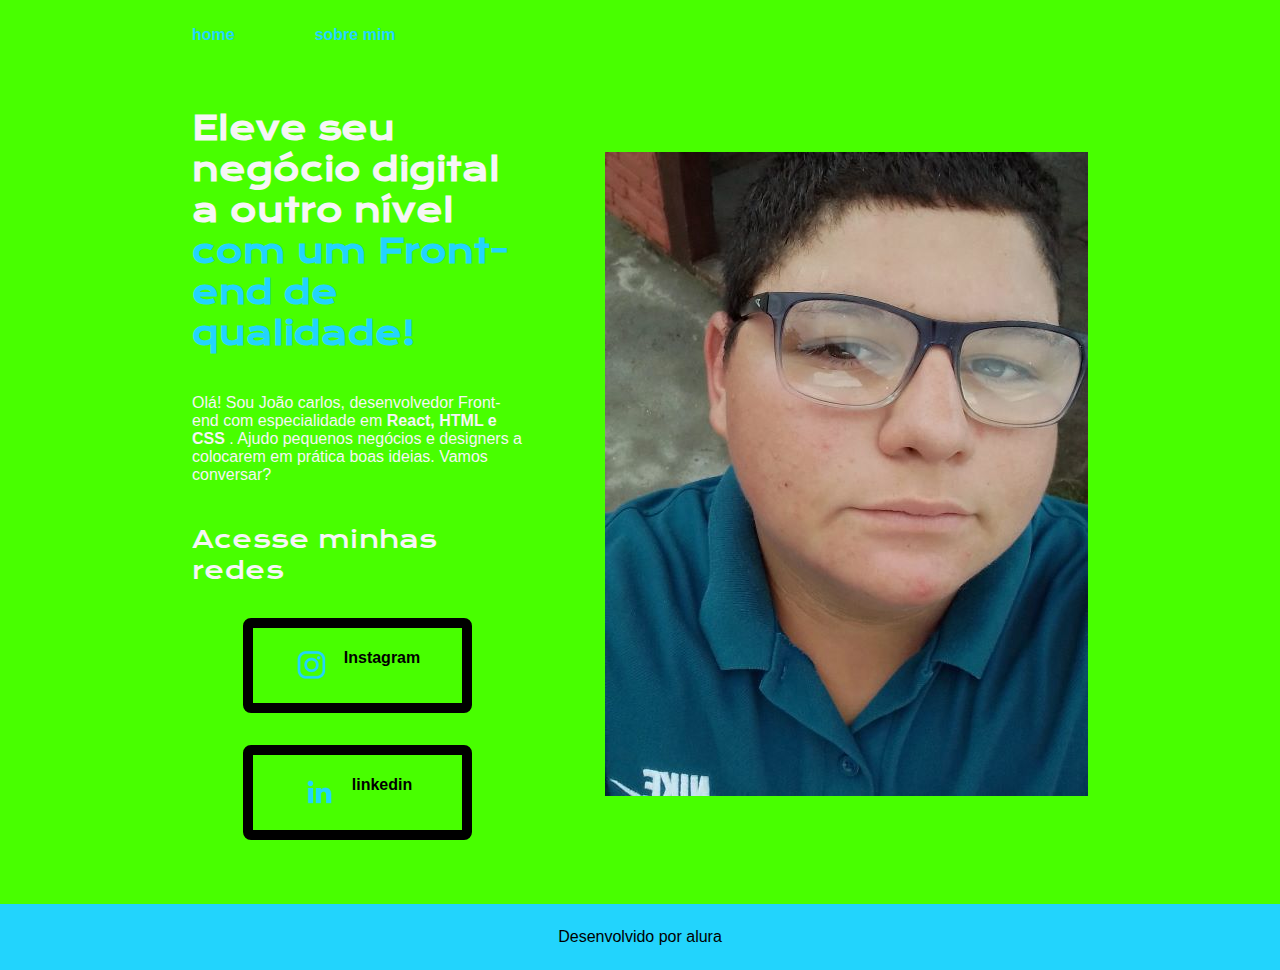
<file: index.html>
<!DOCTYPE html>
<html lang="pt-br">
 <head>
    <meta charset="UTF-8">
    <meta http-equiv="X-UA-Compatible" content="IE=edge">
    <meta name="viewport" content="width=device-width, initial-scale=1.0">
    <title>portifolio</title>
    <link rel="stylesheet" href="./style/style.css">
 </head>
 <body>
   <header class="cabecalho">
    <nav class="cabecalho__menu">
      <a class="cabecalho__menu__links" href="index.html">home</a>
      <a class="cabecalho__menu__links" href="about.html">sobre mim</a>
    </nav>
   </header> 
   <main class="apresentacao">
        <section class="apresentacao__conteudo">
           <h1 class="apresentacao__conteudo__titulo">Eleve seu negócio digital a outro nível <strong class="titulo-destaque"> com um Front-end de qualidade!</strong></h1>
           <p class="apresentacao__conteudo__texto">Olá! Sou João carlos, desenvolvedor Front-end com especialidade em <strong> React, HTML e CSS </strong>. Ajudo pequenos negócios e designers a colocarem em prática boas ideias. Vamos conversar?</p>
           <div class="apresentacao__links">
            <h2 class="apresentacao__links__subtitulo">Acesse minhas redes</h2>
            <a class="apresentacao__links__link" href="https://Instagram.com/joaocarlos_silva54">
            <img src="./assets/instagram.png"> Instagram
            </a>
            <a class="apresentacao__links__link" href="https://linkedin.com/joaocarlos546r@gmail.com">
              <img src="./assets/linkedin.png"> linkedin 
            </a>
           </div>
         </section>
         <img class="apresentacao__img" src="assets/Imagem do WhatsApp de 2023-07-10 à(s) 18.39.33.jpg" alt="">
    </main>
   <footer class="rodape">
    <p> Desenvolvido por alura </p>
   </footer>
 </body>
</html>
</file>
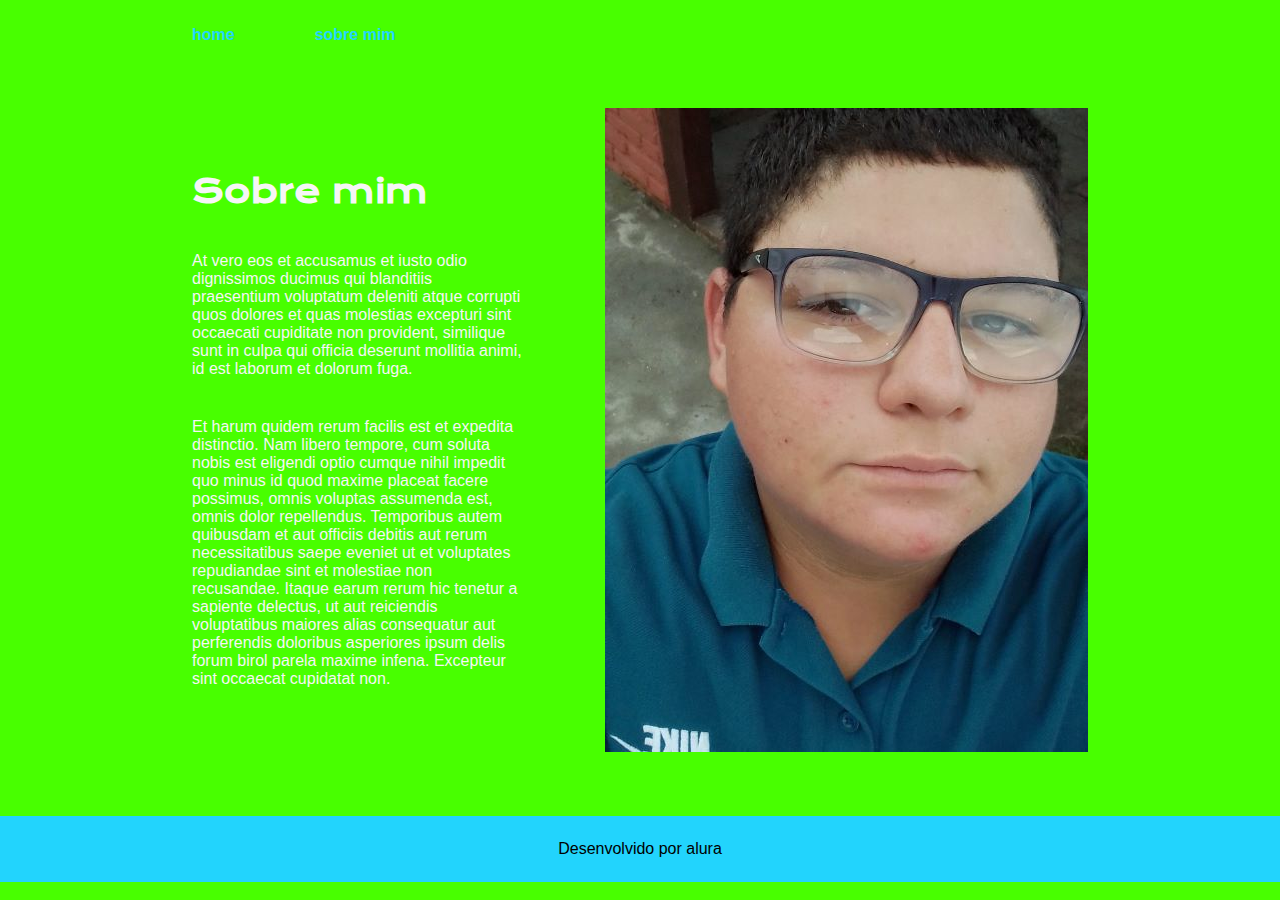
<file: about.html>
<!DOCTYPE html>
<html lang="pt-br">
<head>
    <meta charset="UTF-8">
    <meta name="viewport" content="width=device-width, initial-scale=1.0">
    <title>Sobre min</title>
    <link rel="stylesheet" href="./style/style.css">
</head>
<body>
    <header class="cabecalho">
        <nav class="cabecalho__menu">
            <a class="cabecalho__menu__links" href="index.html">home</a>
            <a class="cabecalho__menu__links" href="about.html">sobre mim</a>
        </nav>
    </header>
    <main class="apresentacao">
        <section class="apresentacao__conteudo">
            <h1 class="apresentacao__conteudo__titulo">Sobre mim</h1>
            <p class="apresentacao__conteudo__texto">At vero eos et accusamus et iusto odio dignissimos ducimus qui blanditiis praesentium voluptatum deleniti atque corrupti quos dolores et quas molestias excepturi sint occaecati cupiditate non provident, similique sunt in culpa qui officia deserunt mollitia animi, id est laborum et dolorum fuga.</p>
            <p class="apresentacao__conteudo__texto">Et harum quidem rerum facilis est et expedita distinctio. Nam libero tempore, cum soluta nobis est eligendi optio cumque nihil impedit quo minus id quod maxime placeat facere possimus, omnis voluptas assumenda est, omnis dolor repellendus. Temporibus autem quibusdam et aut officiis debitis aut rerum necessitatibus saepe eveniet ut et voluptates repudiandae sint et molestiae non recusandae. Itaque earum rerum hic tenetur a sapiente delectus, ut aut reiciendis voluptatibus maiores alias consequatur aut perferendis doloribus asperiores ipsum delis forum birol parela maxime infena. Excepteur sint occaecat cupidatat non.</p>
        </section>
        <img class="apresentacao__img" src="assets/Imagem do WhatsApp de 2023-07-10 à(s) 18.39.33.jpg" alt="">
    </main>
    <footer class="rodape">
        <p> Desenvolvido por alura </p></footer>
</body>
</html>
</file>
<file: style/style.css>
@import url('https://fonts.googleapis.com/css2?family=Krona+One&family=Montserrat:wght@400;@600&display=swap');

:root{
    --cor-principal: #48ff00;
    --cor-secundaria:#f6f6f6;
    --cor-terciaria: #22d4fd;
    --cor-quartaria: #000000;
    --cor-hover: #272727;
    --fonte-primaria: 'Krona One', sans-serif;
    --fonte-secundaria: 'montserrast', sans-serif;
}
* {
margin: 0%;
padding: 0%;
}

body {
    box-sizing: border-box;
background-color: var(--cor-principal);
color: var(--cor-secundaria);

}
.cabecalho{
    padding: 2% 0 0 15%
}
.cabecalho__menu{
    display: flex;
    gap: 80px;
}
.cabecalho__menu__links{
font-family: var(--fonte-secundaria);
font-size: 1,5rem;
font-weight: 600;
color: var(--cor-terciaria);
text-decoration: none;
}

.apresentacao{
    padding: 5% 15%;
    display: flex;
align-items: center;
gap: 82px;
}


.apresentacao__conteudo{
    width: 615px;
    display: flex;
    flex-direction: column;
    gap: 40px;
}

.apresentacao__conteudo__titulo{
font-size: 2,25rem;
font-family: var(--fonte-primaria);
}
.titulo-destaque { color: var(--cor-terciaria); com um Front-end de qualidade!
}

.apresentacao__conteudo__texto{
font-size: 1,5rem;
font-family: var(--fonte-secundaria)
}

.apresentacao__links{
display: flex;
flex-direction: column;
justify-content: space-between;
align-items: center;
gap: 32px;
}
.apresentacao__links__subtitulo{ 
font-family: var(--fonte-primaria);
font-weight: 400;
font-size: 1,5rem;

}
.apresentacao__links__link{
    border: 10px solid var(--cor-quartaria);
    display: flex;
    justify-content:center ;
    gap: 16px;
    width: 50%;
    text-align: center;
    border-radius: 8px;
    font-size: 1,5rem;
    font-weight: 600;
    padding: 21.5px;
    color: var(--cor-quartaria);
    font-family:var(--fonte-secundaria);
    text-decoration: var(--cor-quartaria);
} 
.apresentacao__links__link:hover{
background-color: var(--cor-hover);
}
.apresentacao__img{

    
}
.rodape{
    padding: 24px;
    color: var(--cor-quartaria);
    background-color: var(--cor-terciaria);
    text-align: center;
    font-family: var(--fonte-secundaria);
    font-size: 1,5rem;
    font-weight: 400;
}
@media (max-width: 1200px){
    
    .cabecalho__menu{
        justify-content: center;
    }
    .cabecalho{
        padding: 10%;
    }
    .apresentacao{
        flex-direction: color column-reverse;
        padding: 5%;
    }
    .apresentacao__conteudo{
        width: auto;
    }
}
</file>
